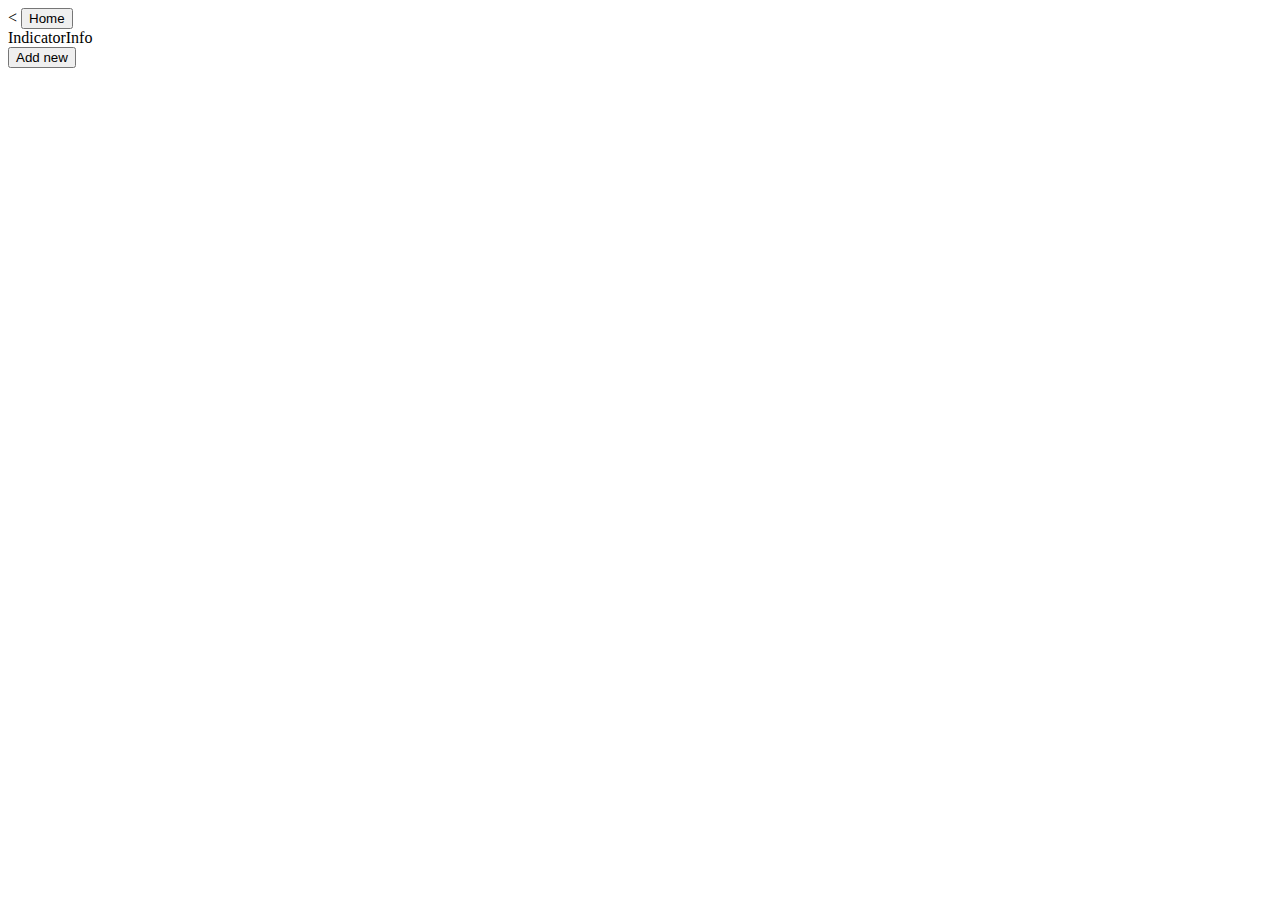
<file: src/main/resources/templates/indicators/index.html>
<!DOCTYPE html>
<html lang="en">
<head>
  <meta charset="UTF-8">
  <title>Indicators</title>
</head>
<body>
<form th:method="GET" th:action="@{/}">
  <
  <button>Home</button>
</form>

<div th:each="indicator : ${fullIndicators}">
  <a th:href="@{/indicators/{id}(id=${indicator.getIndicator().getId()})}"
     th:text="${indicator.getIndicator().getName() + ' = ' + indicator.getCurrentValue()}">IndicatorInfo</a>
</div>

<form th:method="GET" th:action="@{/indicators/new}">
  <input type="submit" value="Add new">
</form>

</body>
</html>
</file>
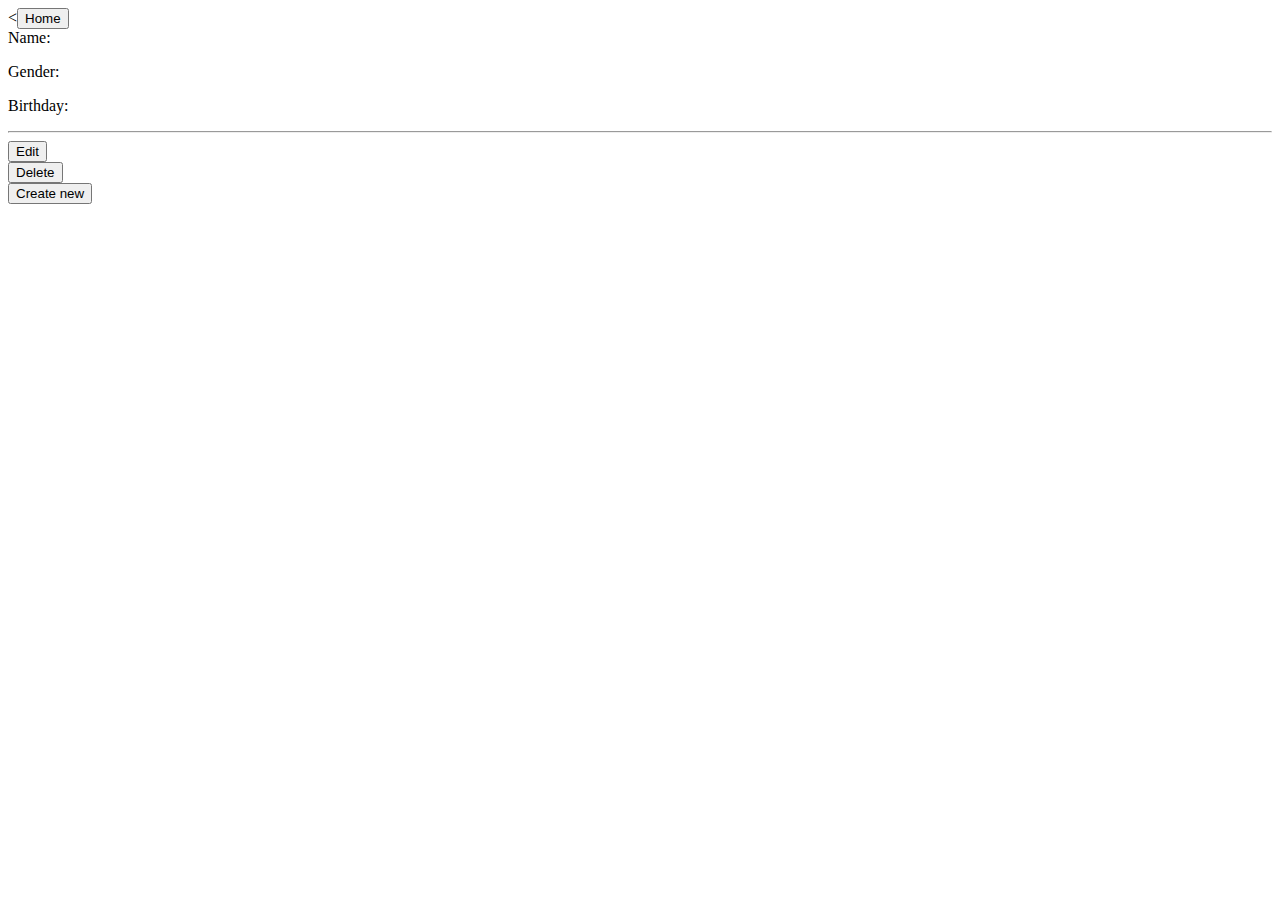
<file: src/main/resources/templates/people/index.html>
<!DOCTYPE html>
<html lang="en">
<head>
  <meta charset="UTF-8">
  <title>Title</title>
</head>
<body>
<form th:method="GET" th:action="@{/}">
  <<button>Home</button>
</form>
<div th:if="${person}">

  <label for="name">Name:</label>
  <p th:text="${person.getName()}" id="name"></p>
  <label for="gender">Gender:</label>
  <p th:text="${person.getGender()}" id="gender"></p>
  <label for="birth">Birthday:</label>
  <p th:text="${person.getDateOfBirth()}" id="birth"></p>
  <hr/>

  <form th:method="GET" th:action="@{/people/edit/{id}(id=${person.getId()})}">
    <input type="submit" value="Edit"/>
  </form>
  <form th:method="DELETE" th:action="@{/people/{id}(id=${person.getId()})}">
    <input type="submit" value="Delete"/>
  </form>

</div>

<div th:unless="${person}">
  <form th:method="GET" th:action="@{/people/new}">
    <input type="submit" value="Create new">
  </form>
</div>
</body>
</html>
</file>
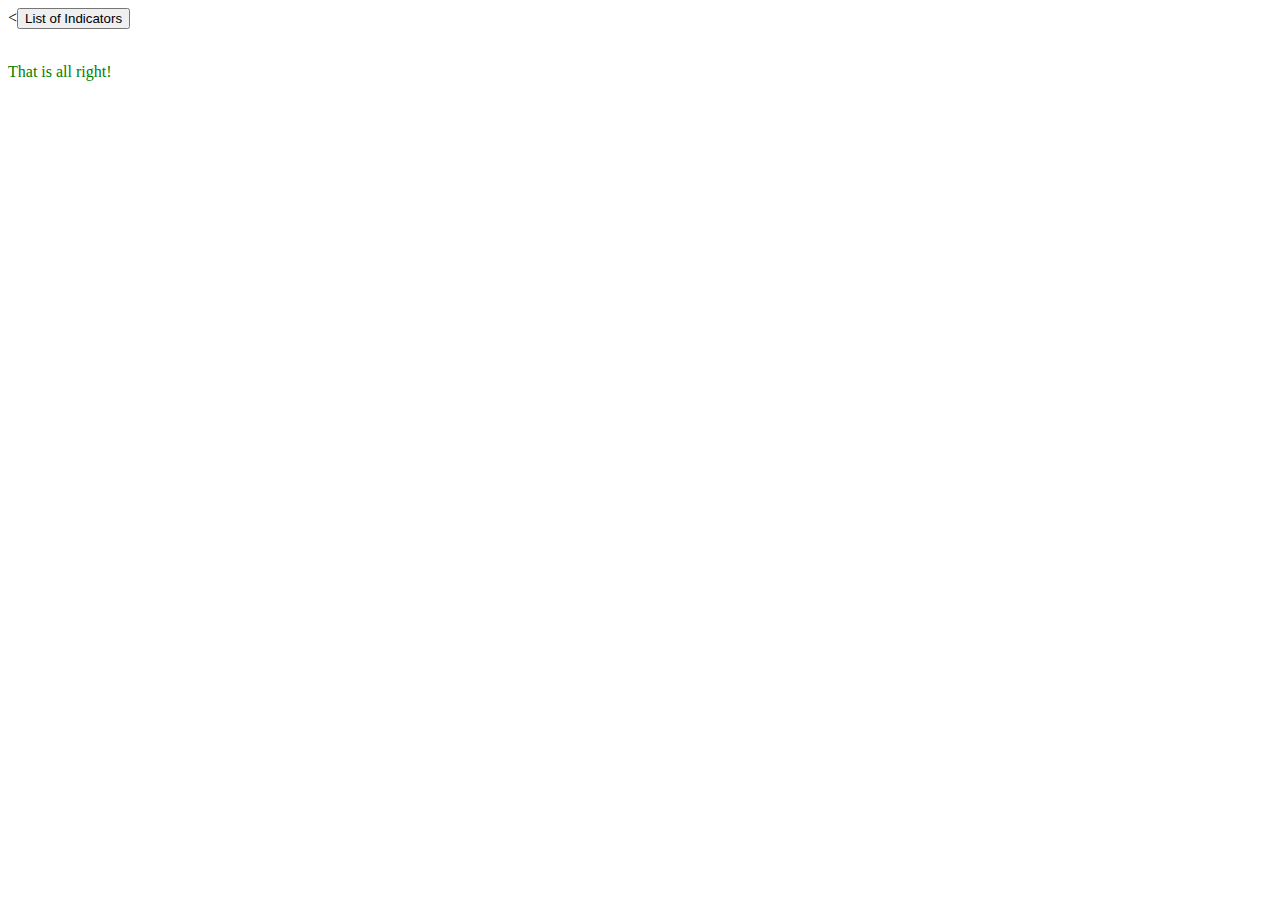
<file: src/main/resources/templates/indicators/decrypt.html>
<!DOCTYPE html>
<html lang="en">
<head>
  <meta charset="UTF-8">
  <title>Decrypt</title>
</head>
<body>
<form th:method="GET" th:action="@{/indicators}">
  <<button>List of Indicators</button>
</form>

<div th:if="${map}" th:each="elem : ${map}">
  <label for="indicator" th:text="'According to ' + ${elem.getKey()}"></label>
  <p th:each="reason : ${elem.getValue()}" id="indicator">
    <a th:text="'-' + ${reason}"></a>
  </p>
</div>
<div th:unless="${map}" style="color: green">
  <br>
  That is all right!
</div>
</body>
</html>
</file>
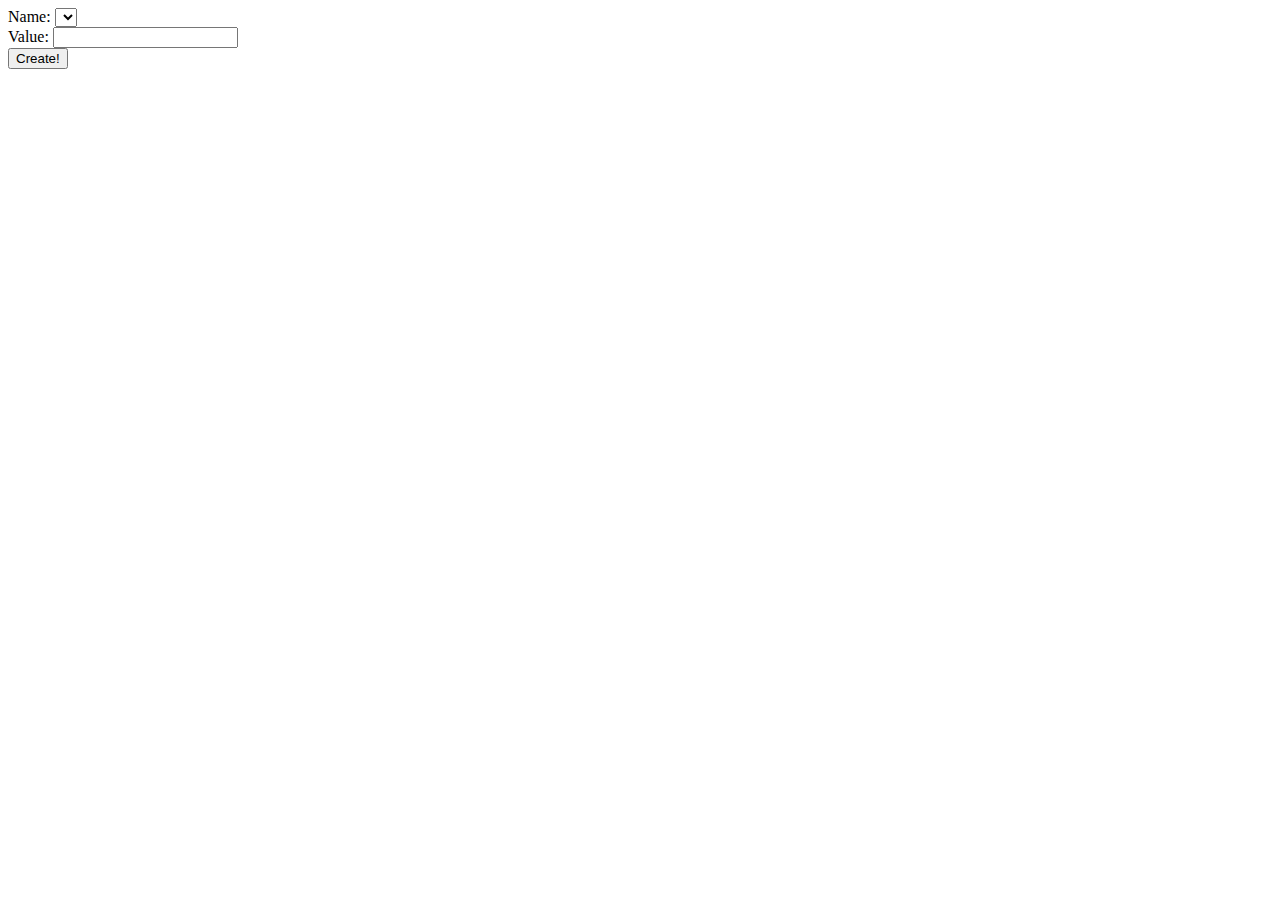
<file: src/main/resources/templates/indicators/new.html>
<!DOCTYPE html>
<html lang="en">
<head>
  <meta charset="UTF-8">
  <title>New indicator</title>
</head>
<body>
<form th:method="POST" th:action="@{/indicators/{id}(id=${pi.getId()})}">
  <label for="name">Name: </label>
  <select th:object="${pi}" th:field="*{indicator}" id="name">
    <option th:each="i : ${all}" th:value="${i.getId()}" th:text="${i.getName()}"></option>
  </select>
  <br/>

  <label for="value">Value: </label>
  <input type="number" th:object="${pi}" th:field="*{currentValue}" id="value" step="0.1"/>
  <br/>

  <input type="submit" value="Create!">
</form>
</body>
</html>
</file>
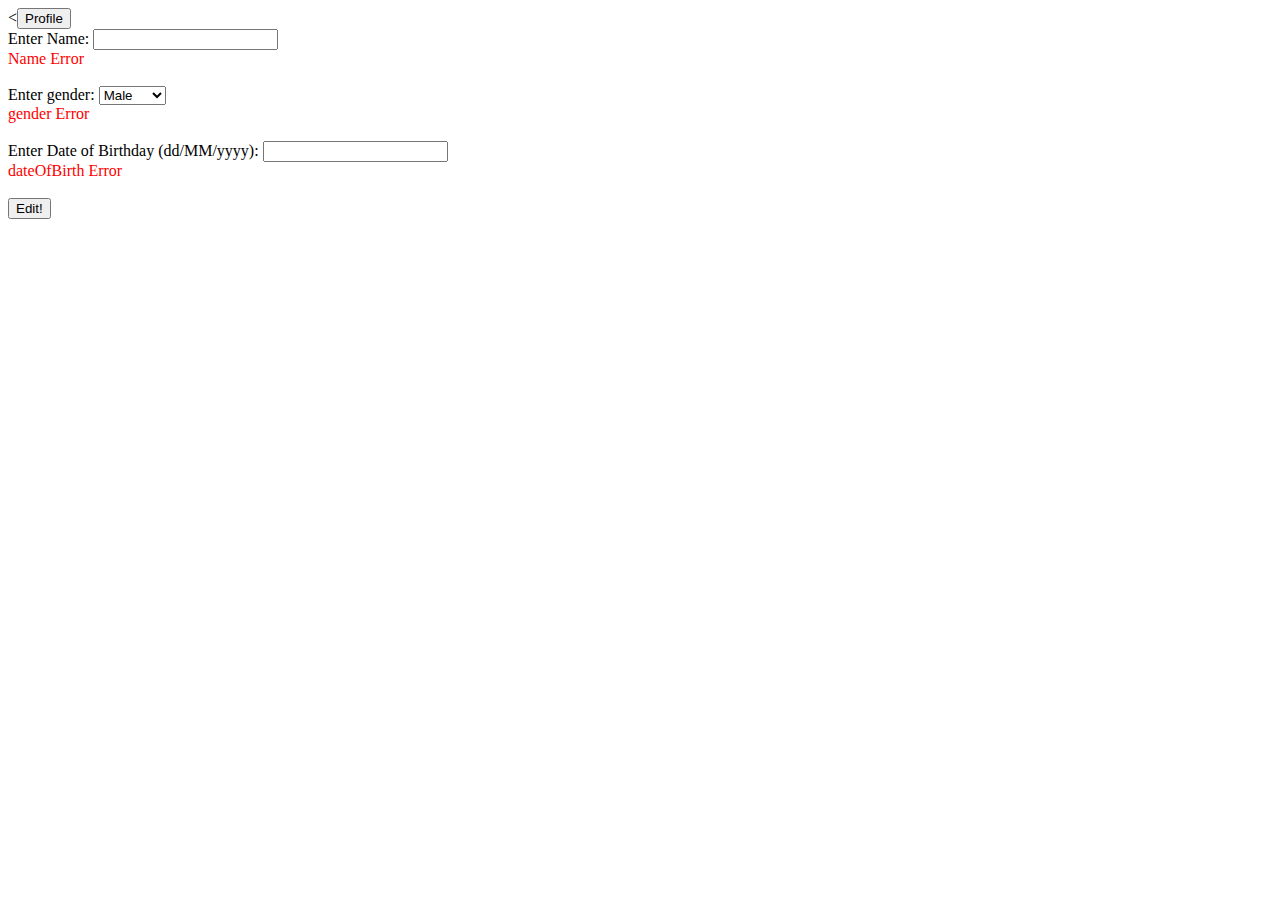
<file: src/main/resources/templates/people/edit.html>
<!DOCTYPE html>
<html lang="en">
<head>
  <meta charset="UTF-8">
  <title>Edit</title>
</head>
<body>
<form th:method="GET" th:action="@{/people}">
  <<button>Profile</button>
</form>
<form th:method="PATCH" th:action="@{/people/{id}(id=${person.getId()})}" th:object="${person}">
  <label for="name">Enter Name: </label>
  <input type="text" th:field="*{name}" id="name"/>
  <div style="color:red" th:if="${#fields.hasErrors('name')}" th:errors="*{name}">Name Error</div>
  <br/>

  <label for="gender">Enter gender: </label>
  <select th:object="${person}" th:field="*{gender}" id="gender">
    <option th:value="'male'">Male</option>
    <option th:value="'female'">Female</option>
    <option th:value="'both'">Both</option>
  </select>
  <div style="color:red" th:if="${#fields.hasErrors('gender')}" th:errors="*{gender}">gender Error</div>
  <br/>

  <label for="birth">Enter Date of Birthday (dd/MM/yyyy): </label>
  <input type="text" th:field="*{dateOfBirth}" id="birth"/>
  <div style="color:red" th:if="${#fields.hasErrors('dateOfBirth')}" th:errors="*{dateOfBirth}">dateOfBirth Error</div>
  <br/>

  <input type="submit" value="Edit!"/>
</form>
</body>
</html>
</file>
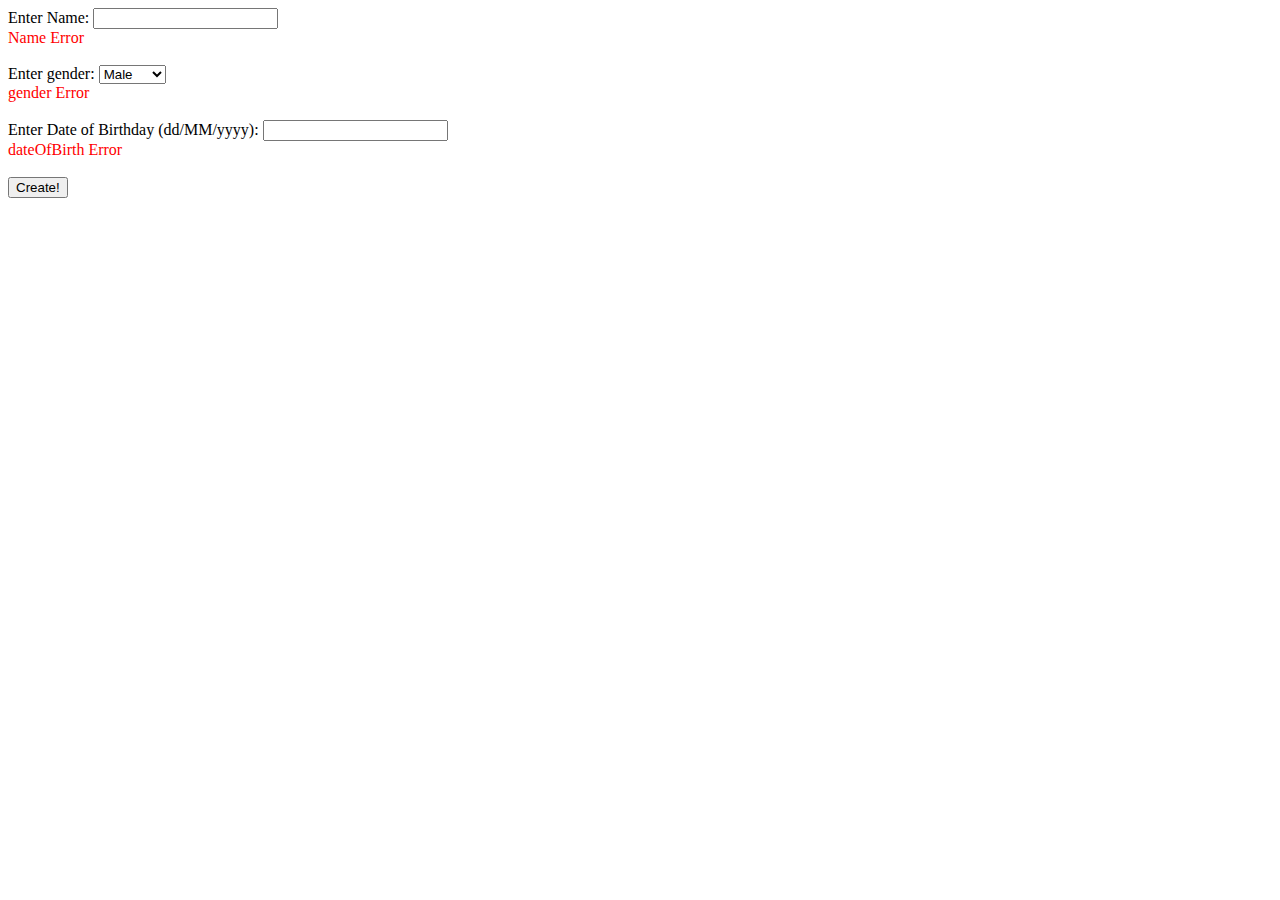
<file: src/main/resources/templates/people/new.html>
<!DOCTYPE html>
<html lang="en">
<head>
  <meta charset="UTF-8">
  <title>Title</title>
</head>
<body>
<form th:method="POST" th:action="@{/people}" th:object="${person}">
  <label for="name">Enter Name: </label>
  <input type="text" th:field="*{name}" id="name"/>
  <div style="color:red" th:if="${#fields.hasErrors('name')}" th:errors="*{name}">Name Error</div>
  <br/>

  <label for="gender">Enter gender: </label>
  <select th:object="${person}" th:field="*{gender}" id="gender">
    <option th:value="'male'">Male</option>
    <option th:value="'female'">Female</option>
    <option th:value="'both'">Both</option>
  </select>
  <div style="color:red" th:if="${#fields.hasErrors('gender')}" th:errors="*{gender}">gender Error</div>
  <br/>

  <label for="birth">Enter Date of Birthday (dd/MM/yyyy): </label>
  <input type="text" th:field="*{dateOfBirth}" id="birth"/>
  <div style="color:red" th:if="${#fields.hasErrors('dateOfBirth')}" th:errors="*{dateOfBirth}">dateOfBirth Error</div>
  <br/>

  <input type="submit" value="Create!"/>
</form>
</body>
</html>
</file>
